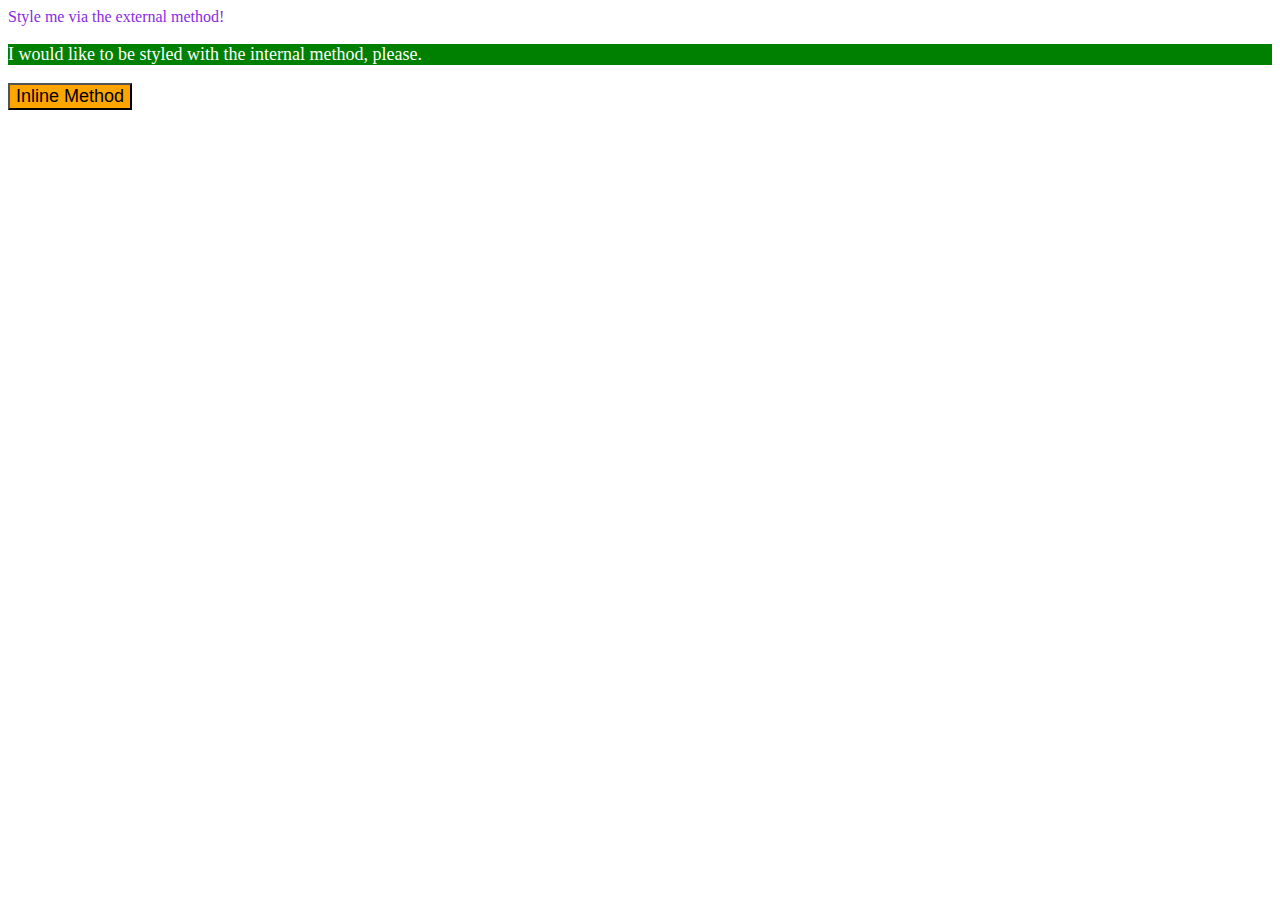
<file: foundations/intro-to-css/01-css-methods/index.html>
<!DOCTYPE html>
<html lang="en">
  <head>
    <meta charset="UTF-8">
    <meta http-equiv="X-UA-Compatible" content="IE=edge">
    <meta name="viewport" content="width=device-width, initial-scale=1.0">
    <title>Methods for Adding CSS</title>
    <link rel="stylesheet" href="styles.css">
    <style>
      p {
        background-color: green;
        color: white;
        font-size: 18px;
      }
    </style>
  </head>
  <body>
    <div>Style me via the external method!</div>
    <p>I would like to be styled with the internal method, please.</p>
    <button style="background-color: orange; font-size: 18px">Inline Method</button>
  </body>
</html>
</file>
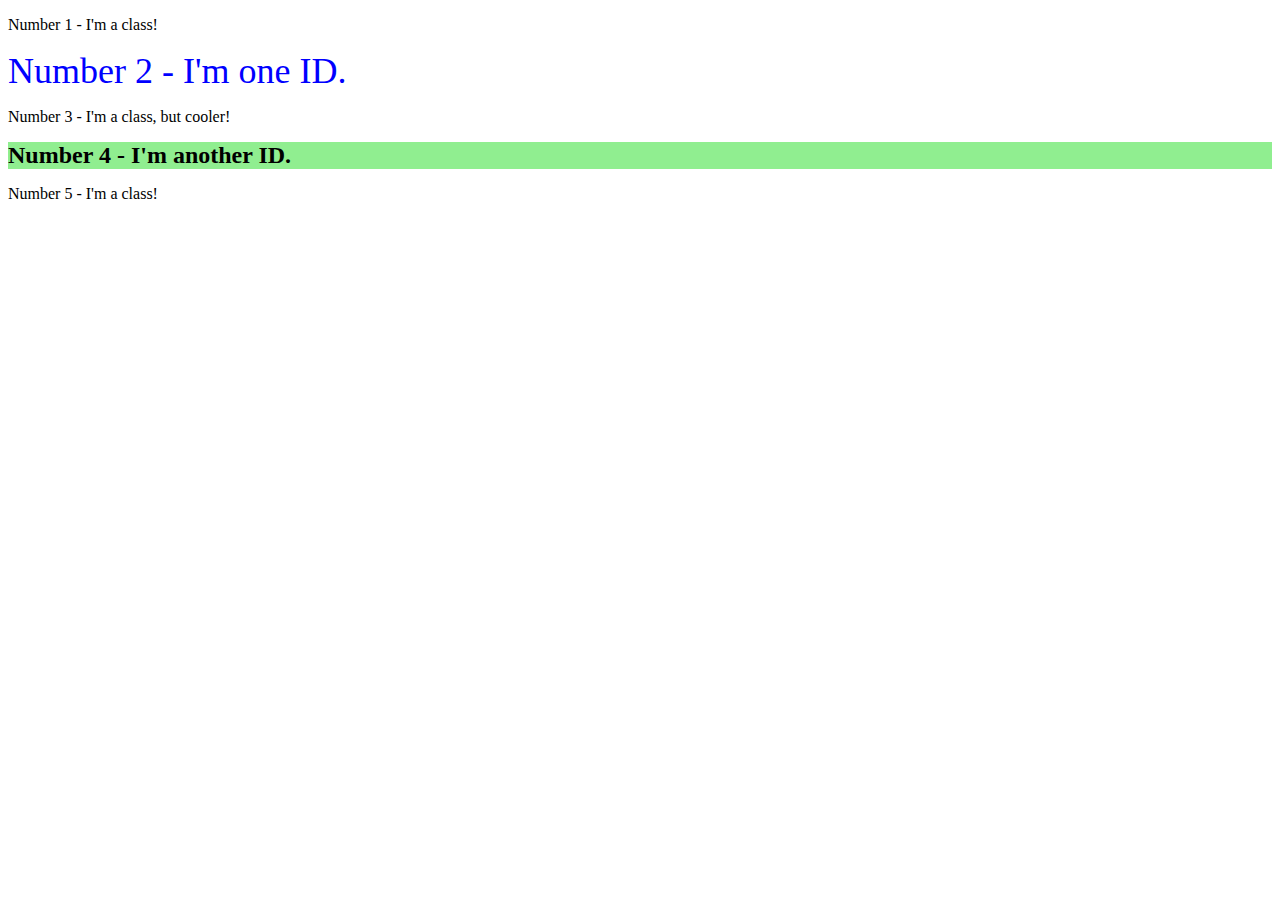
<file: foundations/intro-to-css/02-class-id-selectors/index.html>
<!DOCTYPE html>
<html lang="en">
  <head>
    <meta charset="UTF-8">
    <meta http-equiv="X-UA-Compatible" content="IE=edge">
    <meta name="viewport" content="width=device-width, initial-scale=1.0">
    <title>Class and ID Selectors</title>
    <link rel="stylesheet" href="style.css">
  </head>
  <body>
    <p class="one">Number 1 - I'm a class!</p>
    <div id="two">Number 2 - I'm one ID.</div>
    <p class="three">Number 3 - I'm a class, but cooler!</p>
    <div id="four">Number 4 - I'm another ID.</div>
    <p class="five">Number 5 - I'm a class!</p>
  </body>
</html>
</file>
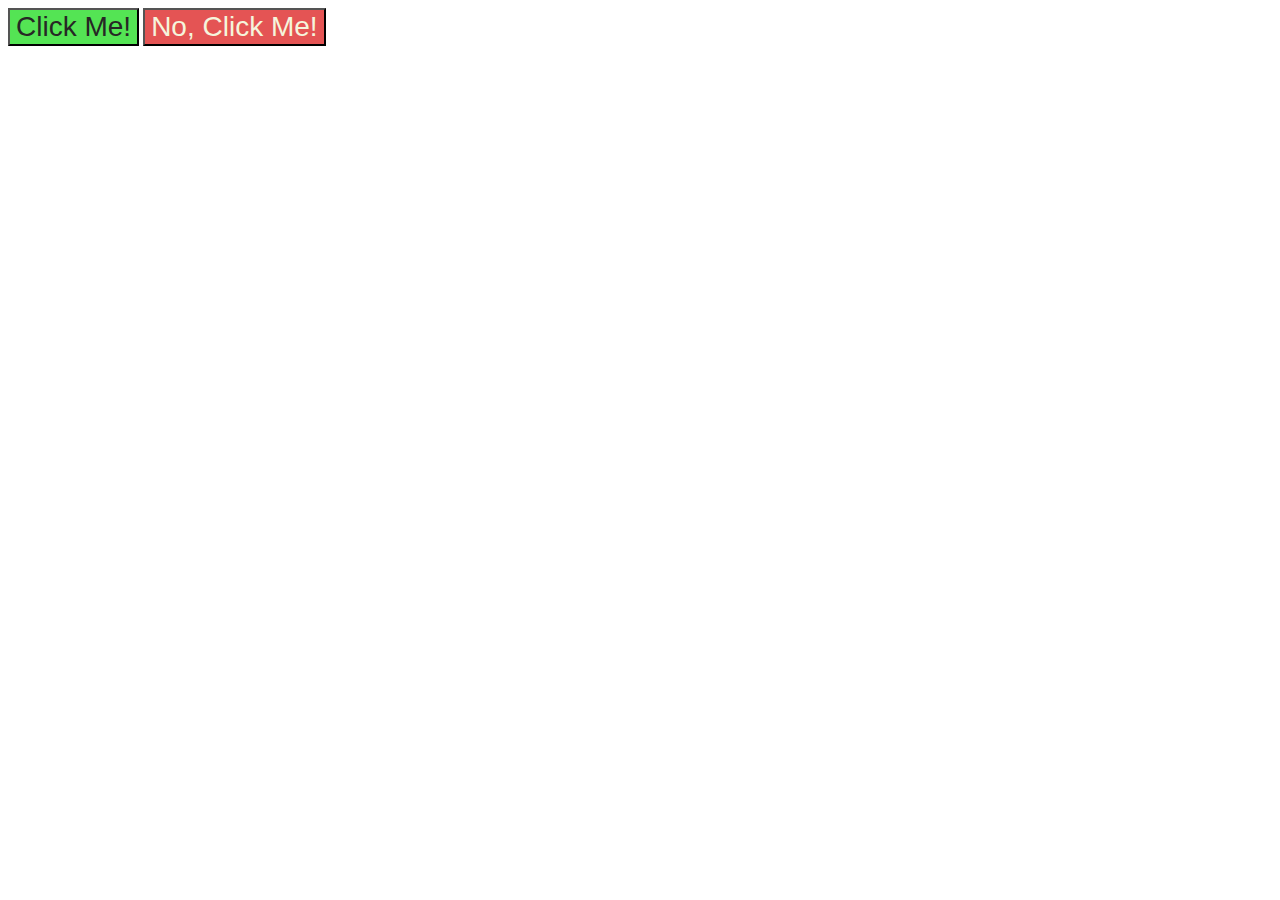
<file: foundations/intro-to-css/03-grouping-selectors/index.html>
<!DOCTYPE html>
<html lang="en">
  <head>
    <meta charset="UTF-8">
    <meta http-equiv="X-UA-Compatible" content="IE=edge">
    <meta name="viewport" content="width=device-width, initial-scale=1.0">
    <title>Grouping Selectors</title>
    <link rel="stylesheet" href="style.css">
  </head>
  <body>
    <button class="button yes">Click Me!</button>
    <button class="button no">No, Click Me!</button>
  </body>
</html>
</file>
<file: foundations/intro-to-css/01-css-methods/styles.css>
div {
    color: blueviolet;
}
</file>
<file: foundations/intro-to-css/02-class-id-selectors/style.css>
#two {
    color:blue;
    font-size: 36px;
}

#four {
    background-color:lightgreen;
    font-size: 24px;
    font-weight: bold;
}

.odd {
    background-color: lightpink;
}

.odd.one {
    font-family: Verdana;
}

.odd.three {
    font-family: DejaVu Sans;
    font-size: 24px;
}

.odd.five {
    font-family: sans-serif;
}
</file>
<file: foundations/intro-to-css/03-grouping-selectors/style.css>
.button {
    font-size: 28px;
    font-family: Helvetica, "Times New Roman", sans-serif;
}

.button.yes {
    color:rgb(39, 39, 37);
    background-color: rgb(84, 228, 84);
}

.button.no {
    color: beige;
    background-color: rgb(228, 84, 84);
}
</file>
